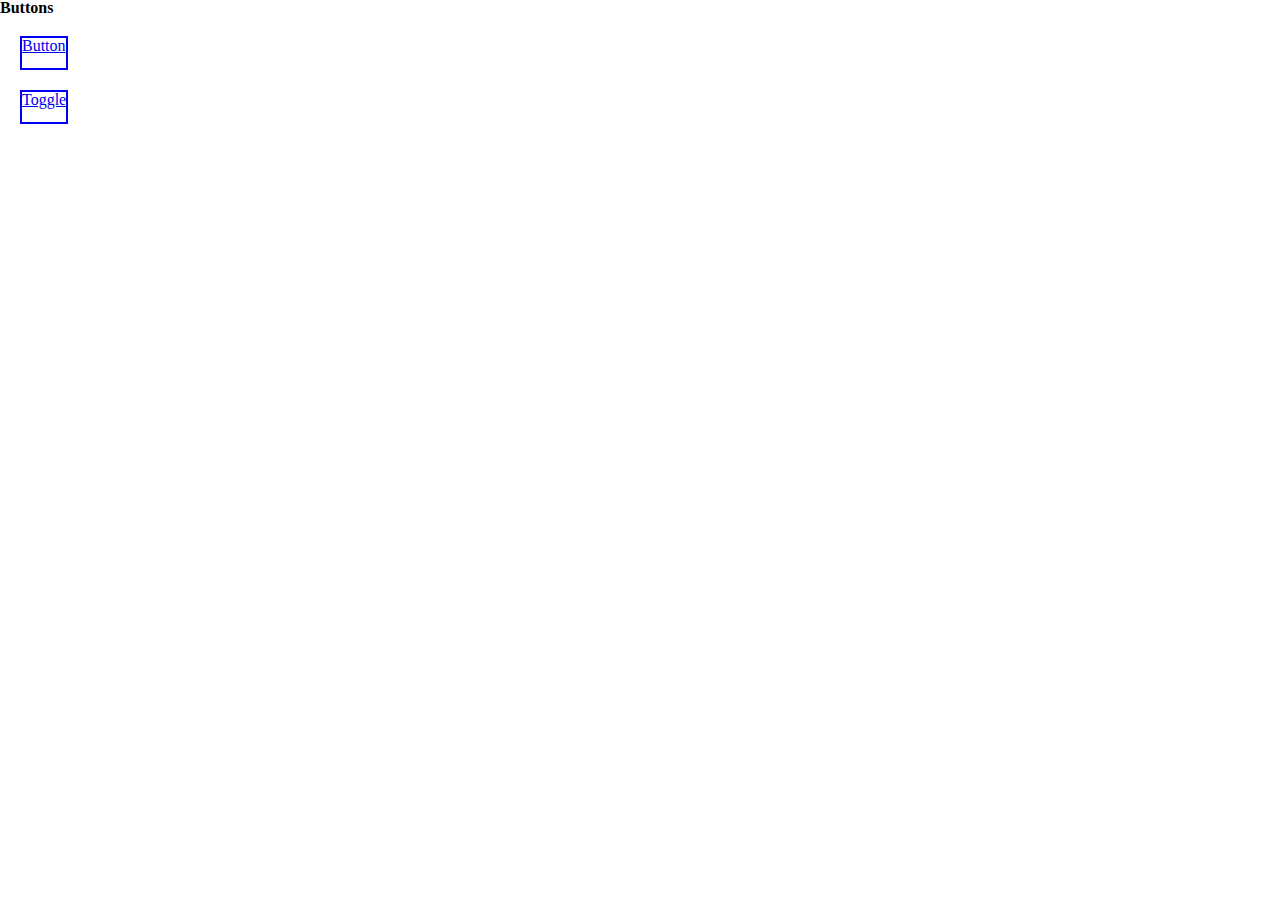
<file: test/visual/index.html>
<!DOCTYPE html>
<html>
<head>
	<title>Superset Visual Test Suite</title>
	
	<link rel="stylesheet" href="../../styles/ui/minimal.css" type="text/css" media="screen"/>
	
	<!--Page style  -->
	<style>
		.content {margin:20px}
	</style>
	
    <script type="text/javascript" src="../../scripts/jquery-1.5.1.min.js"></script>
	<script type="text/javascript" src="../../scripts/superset.core.js"></script>
	<script type="text/javascript" src="../../scripts/superset.ui.js"></script>
	
	<script type="text/javascript">
			
		$(document).ready(function() {
			
			var button1 = new fn.ui.Button();
			
			button1.click(function(e) {
				
				e.preventDefault();
			});
	
			$('#button1, #button2').widget(button1);
		});

	</script>

</head>
<body>
<h2>Buttons</h2>
<div class="content">
	<a href='#' id="button1"><span>Button</span></a>
</div>
<div class="content">
	<a href='#' id="button2">Toggle</a>
</div>
</body>
</html>
</file>
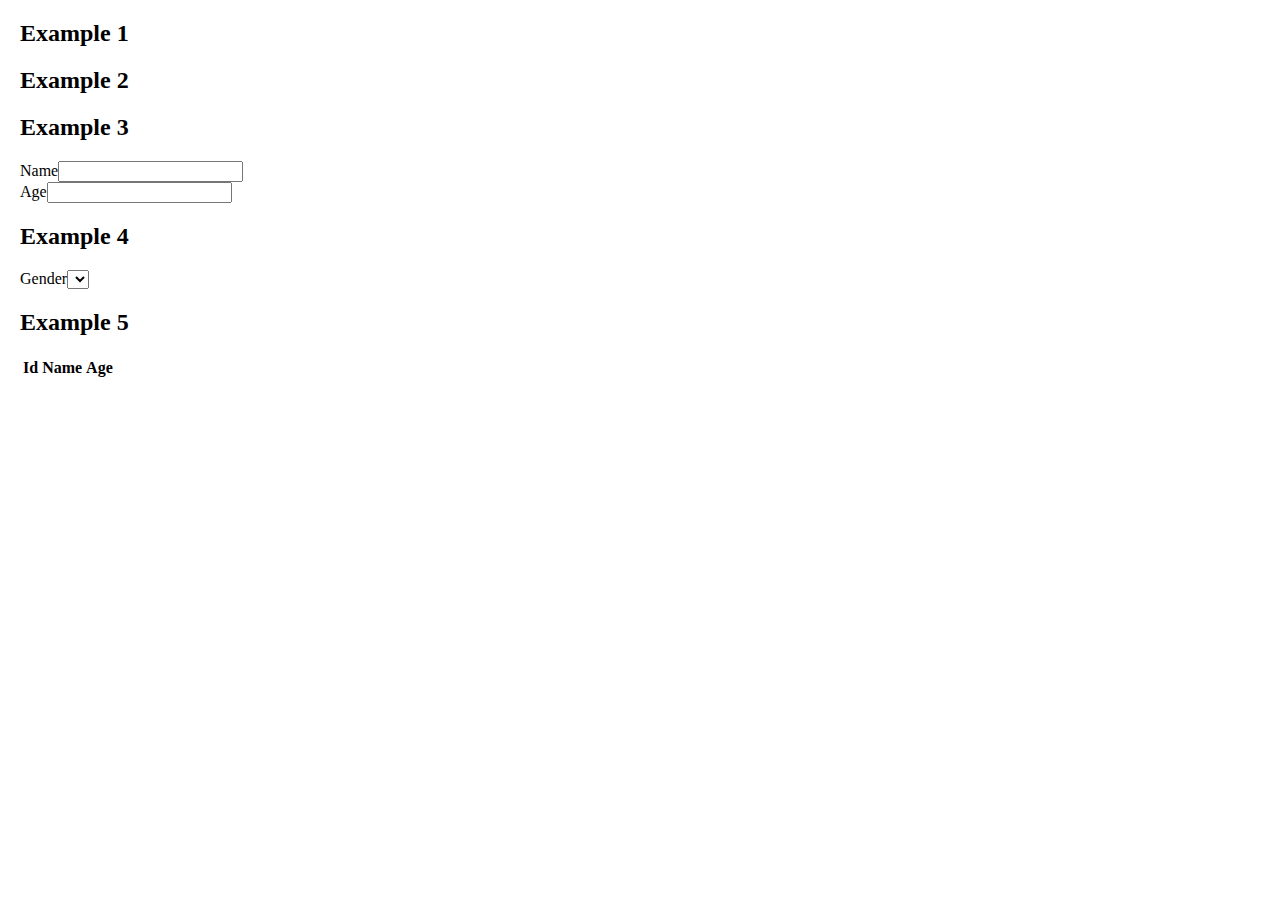
<file: test/visual/data.html>
<!DOCTYPE html>
<html>
<head>
	<title>Superset Visual Test - Data binding</title>
	
	<!--Page style  -->
	<style>
		.content {margin:20px}
		h2 {margin-top:20px}
	</style>
	
    <script type="text/javascript" src="../../scripts/jquery-1.5.1.min.js"></script>
	<script type="text/javascript" src="../../scripts/superset.core.js"></script>
	
	<script type="text/javascript">
		
		config('scriptPath', '../../scripts/');
		config('scriptMin', false);
		
		using('leaf.data', function() {
		
			$(document).ready(function()  {
						
				//-- Example 1 binddata
				
				var data = {title: 'test', content: 'lorem ipsum'};
				var map = {title: 'p', content: 'p:eq(1)'}; 
				
				$('#example1').binddata(data, map);
	
				
				//-- Example 2 bid complex data
				
				var data = {text: {title: 'test', content: 'lorem ipsum'}};
				var map = {text: {title: 'p', content: 'p:eq(1)'}}; 
				
				$('#example2').binddata(data, map);
				
				
				//-- Example 3 bindform
				
				data = {name: 'John', age: 27, post:'action.htm'};
				map = {name: ['#txtName', 'value'], age: ['#txtAge', 'value'], post: ['', 'action']};
				
				$('#example3').binddata(data, map);
				
				
				//-- Example 4 bindselect
				
				var templ = '<option value=""></option>';
				data = [{id: 0, desc: 'male'}, {id: 1, desc: 'female'}];
				map = {id: ['', 'value'], desc: ''};
	
				$('#example4 select').binddata(data, map, templ);
	
				
				//-- Example 5 bindtable
				
				templ = '<tr><td></td><td></td><td></td></tr>';
				data = [{id: 1, name: 'john', age:27}, {id: 2, name: 'bob', age:30}];
				map = {id: 'td', name: 'td:eq(1)', age: 'td:eq(2)'};
				
				$('#example5 tbody').binddata(data, map, templ);
				
			})	
		})
	</script>

</head>
<body class="content">

	<h2>Example 1</h2>
	<div id="example1" class="">
        <p id="title" style="font-weight:bold"></p>
        <p id="content"></p>
    </div>
	
	<h2>Example 2</h2>
	<div id="example2">
        <p id="title" style="font-weight:bold"></p>
        <p id="content"></p>
    </div>
	
	<h2>Example 3</h2>
	<div id="example3">
		
		<form id="form1" action="">
	        <label for="txtName" >Name</label><input type="text" id="txtName" /><br />
	        <label for="txtAge">Age</label><input type="text" id="txtAge" /><br />
	    </form>
		
	</div>
	
	<h2>Example 4</h2>
	<div id="example4">

	    <form id="form2" action="#">
	        <label for="drpGender">Gender</label><select id="drpGender"></select>
	    </form>

	</div>
	
	<h2>Example 5</h2>
	<div id="example5">
		<table>
			<thead>
				<th>Id</th><th>Name</th><th>Age</th>
			</thead>
			<tbody>
				<tr><td></td><td></td><td></td></tr>
			</tbody>
		</table>
	</div>

</body>
</html>
</file>
<file: styles/ui/minimal.css>
/* -- CSS Reset : http://meyerweb.com/eric/tools/css/reset/ : v1.0 | 20080212 -- */

html,body,div,span,applet,object,iframe,h1,h2,h3,h4,h5,h6,p,blockquote,pre,a,abbr,acronym,address,big,cite,code,del,dfn,em,font,img,ins,kbd,q,s,samp,small,strike,strong,tt,var,b,u,i,center,dl,dt,dd,ol,ul,li,fieldset,form,label,legend,table,caption,tbody,tfoot,thead,tr,th,td{border:0;outline:0;font-size:100%;vertical-align:baseline;background:transparent;margin:0;padding:0}
body{line-height:1}
ol,ul{list-style:none}
blockquote,q{quotes:none}
blockquote:before,blockquote:after,q:before,q:after{content:none}
:focus{outline:0}
ins{text-decoration:none}
del{text-decoration:line-through}
table{border-collapse:collapse;border-spacing:0}


/* -- Widget Base Styles -- */
.fn-ui-widget {

}


/* -- Button Styles -- */
.fn-ui-button {	
	display: inline-block;
	border: 2px solid;
	
	min-height: 30px;
}

/* mouse over behaviour */
.fn-ui-button-over {
	border: 2px dashed;
}

/* mouse down behaviour */
.fn-ui-button-down {
	border: 2px dotted;
}
</file>
